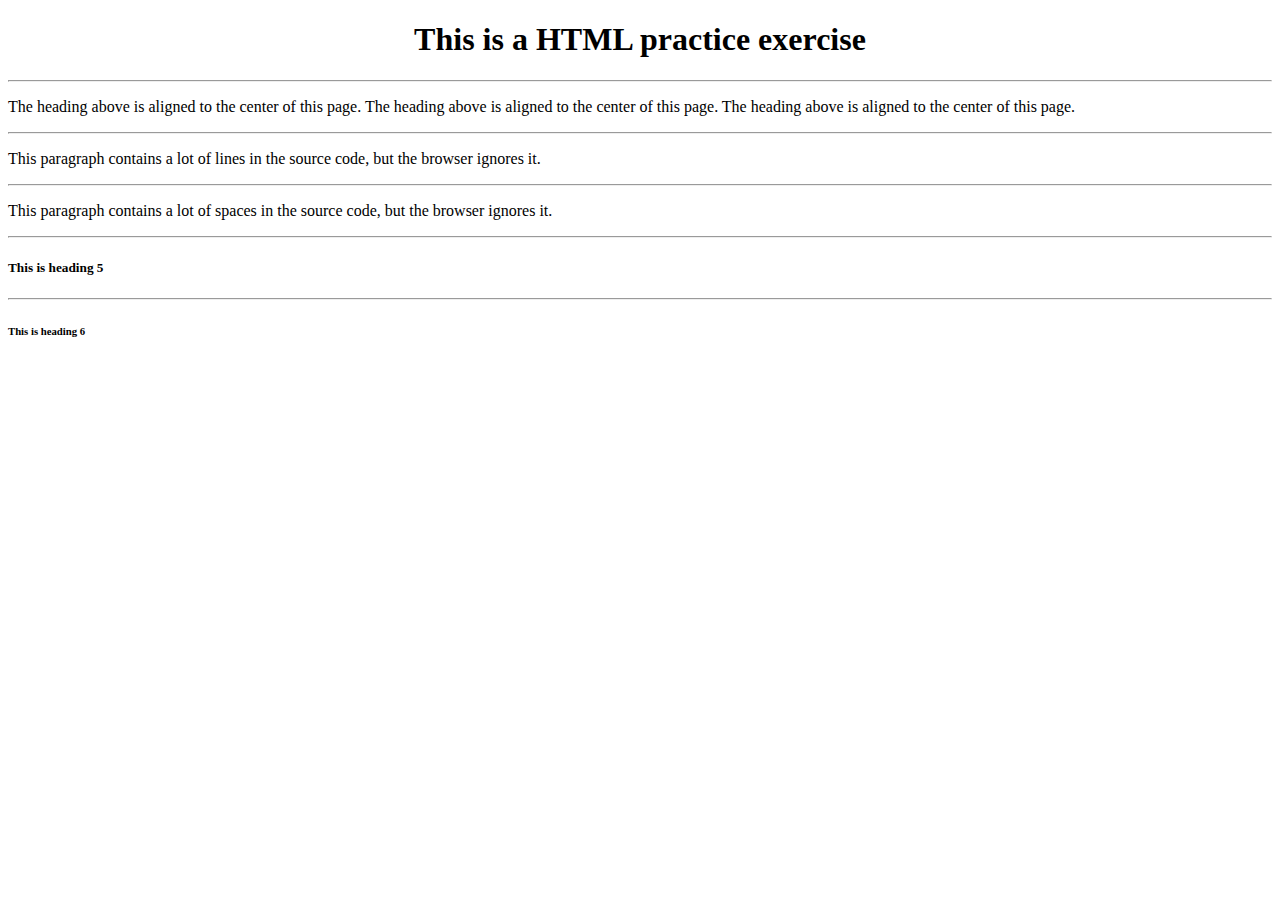
<file: Week1/ex1.html>
<!DOCTYPE html>
<html lang="en">
<head>
  <meta charset="UTF-8">
  <meta http-equiv="X-UA-Compatible" content="IE=edge">
  <meta name="viewport" content="width=device-width, initial-scale=1.0">
  <title>Ex 1 week 1</title>
</head>
<body>

    <h1 style="text-align:center">This is a HTML practice exercise</h1>
    <hr />
    <p>The heading above is aligned to the center of this page. The heading above is
      aligned to the center of this page. The heading above is aligned to the center of this
      page.</p>
    <hr />
    <p>
      This paragraph
      contains a lot of lines
      in the source code,
      but the browser
      ignores it.
    </p>
    <hr />
    <p>
      This paragraph
      contains a lot of spaces
      in the source code,
      but the browser
      ignores it.
    </p>
    <hr />
    <h5>This is heading 5</h5>
    <hr />
    <h6>This is heading 6</h6>

</body>
</html>
</file>
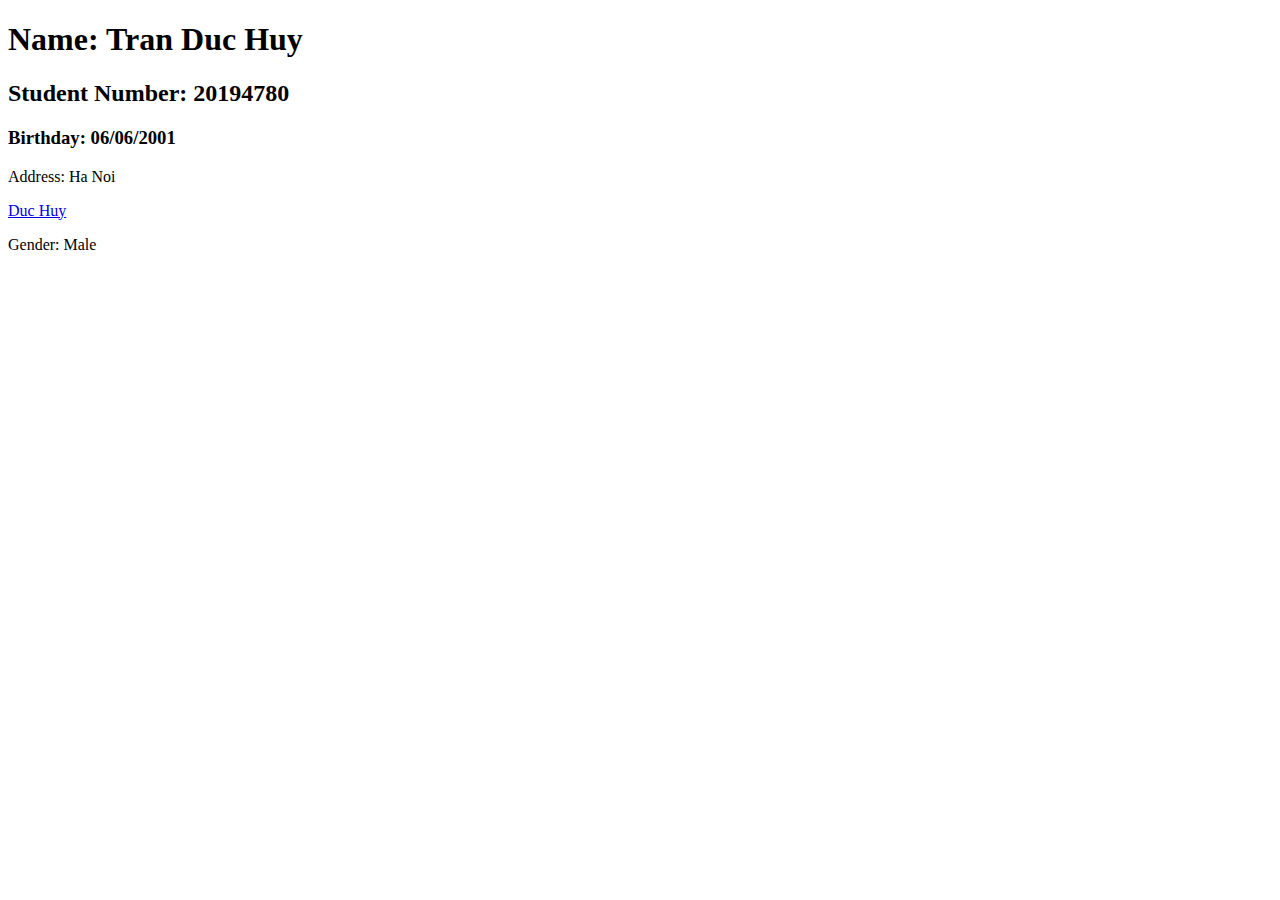
<file: Week1/ex2.html>
<!DOCTYPE html>
<html lang="en">
<head>
  <meta charset="UTF-8">
  <meta http-equiv="X-UA-Compatible" content="IE=edge">
  <meta name="viewport" content="width=device-width, initial-scale=1.0">
  <title>Ex 2 week 1</title>
</head>
<body>
      <h1>Name: Tran Duc Huy</h1>
      <h2>Student Number: 20194780</h2>
      <h3>Birthday: 06/06/2001</h3>
      <p>Address: Ha Noi</p>
      <p>
        <a href="https://www.facebook.com/tranhuy141">Duc Huy</a>
      </p>
      
      <p>Gender: Male</p>
      <p></p>
</body>
</html>
</file>
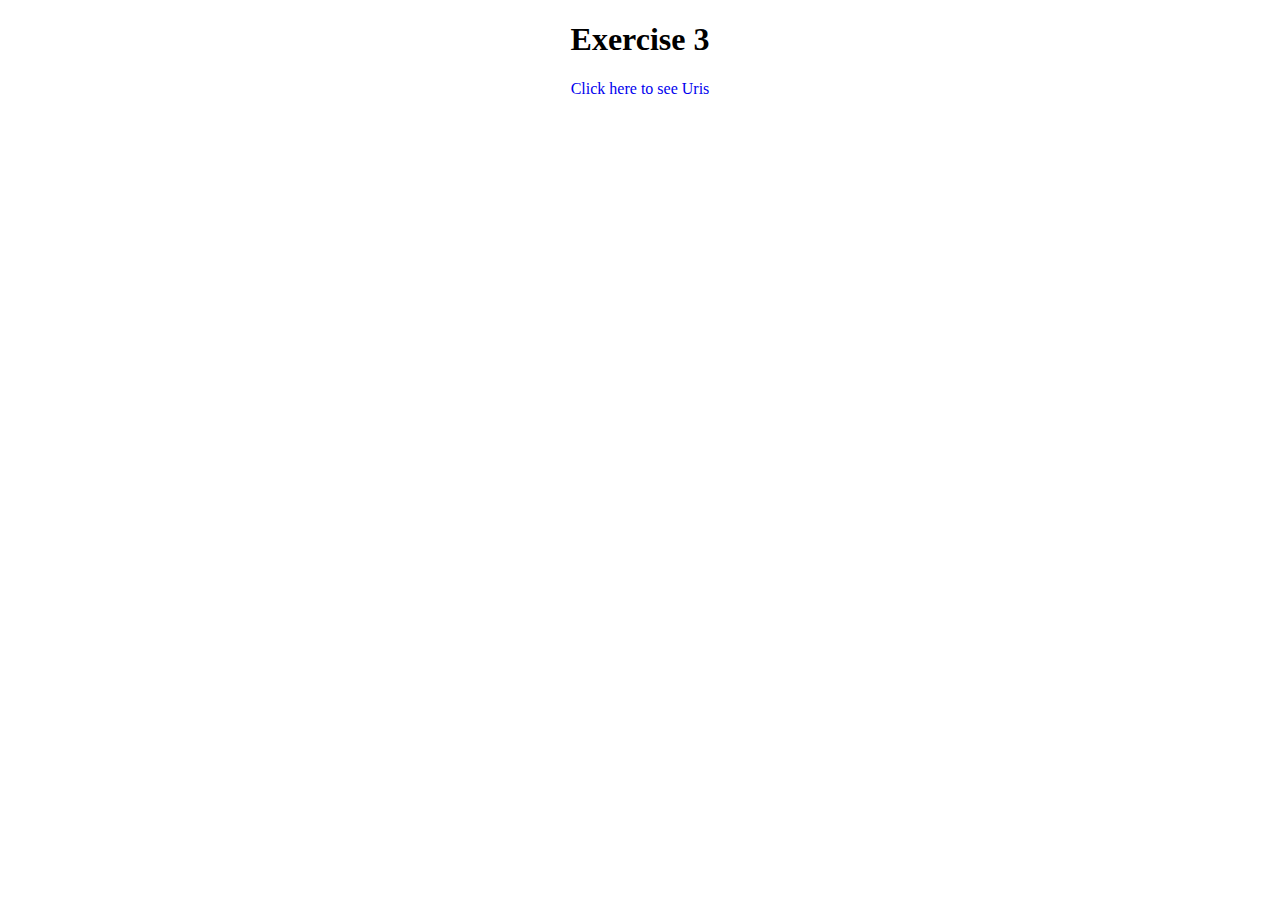
<file: Week1/ex3.html>
<!DOCTYPE html>
<html lang="en">
<head>
  <meta charset="UTF-8">
  <meta http-equiv="X-UA-Compatible" content="IE=edge">
  <meta name="viewport" content="width=device-width, initial-scale=1.0">
  <title>Ex 3 week 1</title>
</head>
<body>
      <h1 style="text-align: center">Exercise 3</h1>
      <div style="display: flex; justify-content: center">
        <a style="text-decoration: none;" 
            href="./uris.html">Click here to see Uris</a>
      </div>
</body>
</html>
</file>
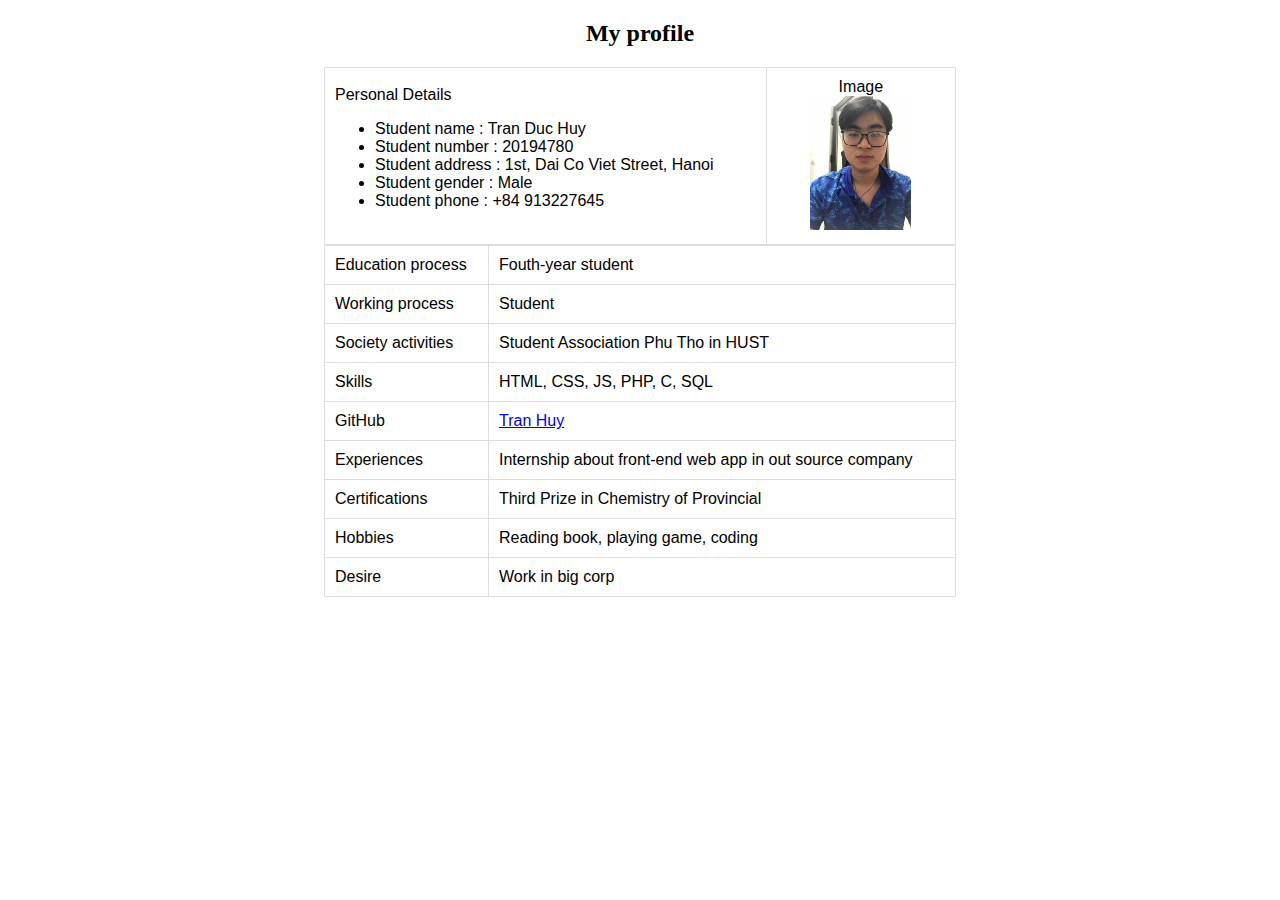
<file: Week1/ex5.html>
<!DOCTYPE html>
<html lang="en">

<head>
  <meta charset="UTF-8" />
  <meta http-equiv="X-UA-Compatible" content="IE=edge" />
  <meta name="viewport" content="width=device-width, initial-scale=1.0" />
  <title>Ex 5 week 1</title>
</head>
<style>
  table {
    font-family: arial, sans-serif;
    border-collapse: collapse;
    width: 50%;
    margin: auto;
  }

  td,
  th {
    border: 1px solid #dddddd;
    padding: 10px;
  }
</style>

<body>
  <h2 style="text-align: center">My profile</h2>
  <table>
      <tr>
        <td style="width: 70%;">Personal Details
          <ul>
            <li>Student name : Tran Duc Huy</li>
            <li>Student number : 20194780</li>
            <li>Student address : 1st, Dai Co Viet Street, Hanoi</li>
            <li>Student gender : Male</li>
            <li>Student phone : +84 913227645</li>
          </ul>
        </td>
        <td style="text-align: center; vertical-align:top">Image<br>
          <img src="./selfie.jpg" width="60%">
        </td>
      </tr>
  </table>

  <table>
    <tr>
      <td>Education process</td>
      <td>Fouth-year student</td>
    </tr>
    <tr>
      <td>Working process</td>
      <td>Student</td>
    </tr>
    <tr>
      <td>Society activities</td>
      <td>Student Association Phu Tho in HUST</td>
    </tr>
    <tr>
      <td>Skills</td>
      <td>HTML, CSS, JS, PHP, C, SQL</td>
    </tr>
    <tr>
      <td>GitHub</td>
      <td><a href="https://github.com/cudhuy">Tran Huy</a></td>
    </tr>
    <tr>
      <td>Experiences</td>
      <td>Internship about front-end web app in out source company</td>
    </tr>
    <tr>
      <td>Certifications</td>
      <td>Third Prize in Chemistry of Provincial</td>
    </tr>
    <tr>
      <td>Hobbies</td>
      <td>Reading book, playing game, coding</td>
    </tr>
    <tr>
      <td>Desire</td>
      <td>Work in big corp</td>
    </tr>
  </table>
</body>

</html>
</file>
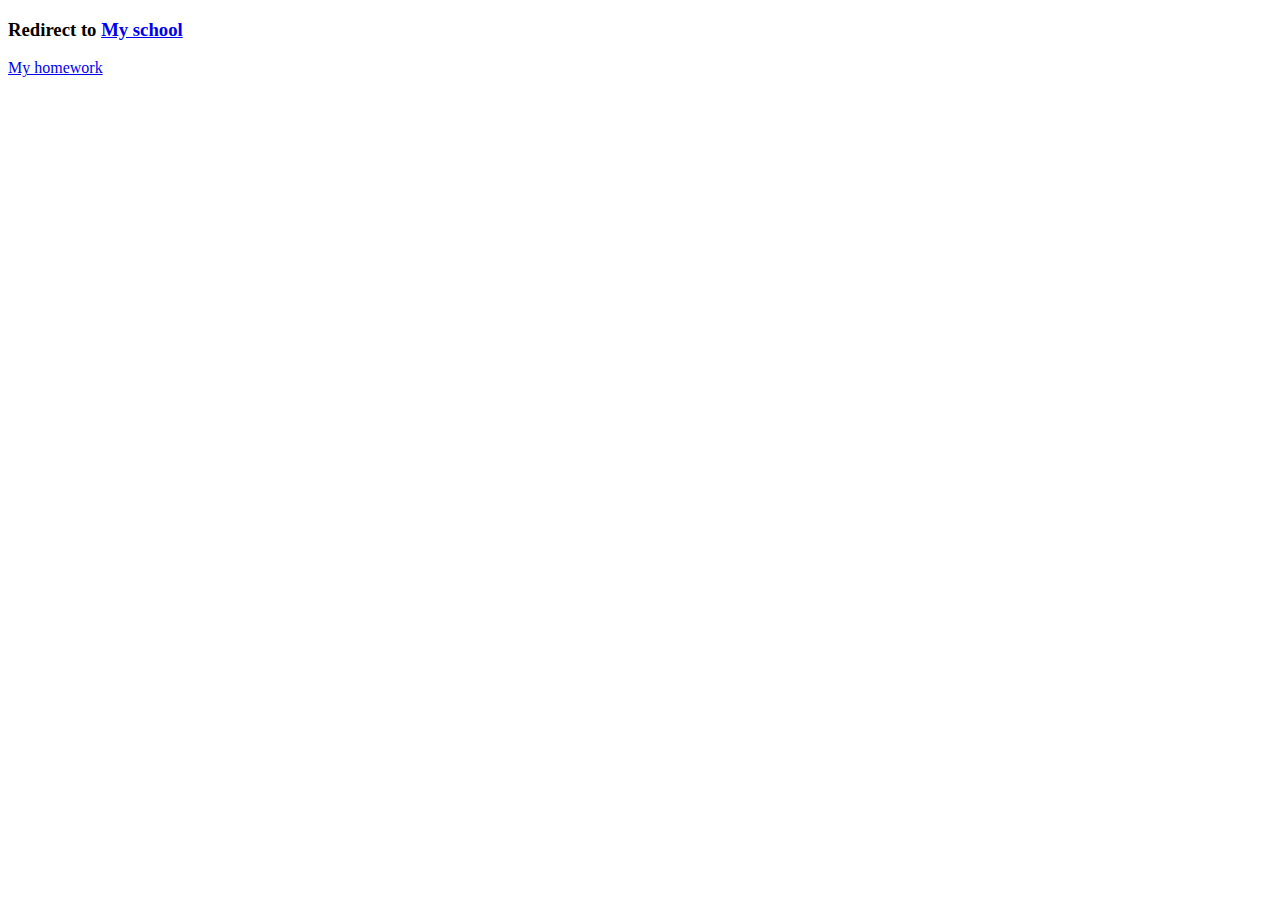
<file: Week1/uris.html>
<!DOCTYPE html>
<html lang="en">
<head>
  <meta charset="UTF-8">
  <meta http-equiv="X-UA-Compatible" content="IE=edge">
  <meta name="viewport" content="width=device-width, initial-scale=1.0">
  <title>Uris week 1</title>
</head>
<body>
  <h3>Redirect to <a href="https://ctt.hust.edu.vn/">My school</a></h3>
  <a href="https://github.com/cudhuy">My homework</a>

</body>
</html>
</file>
